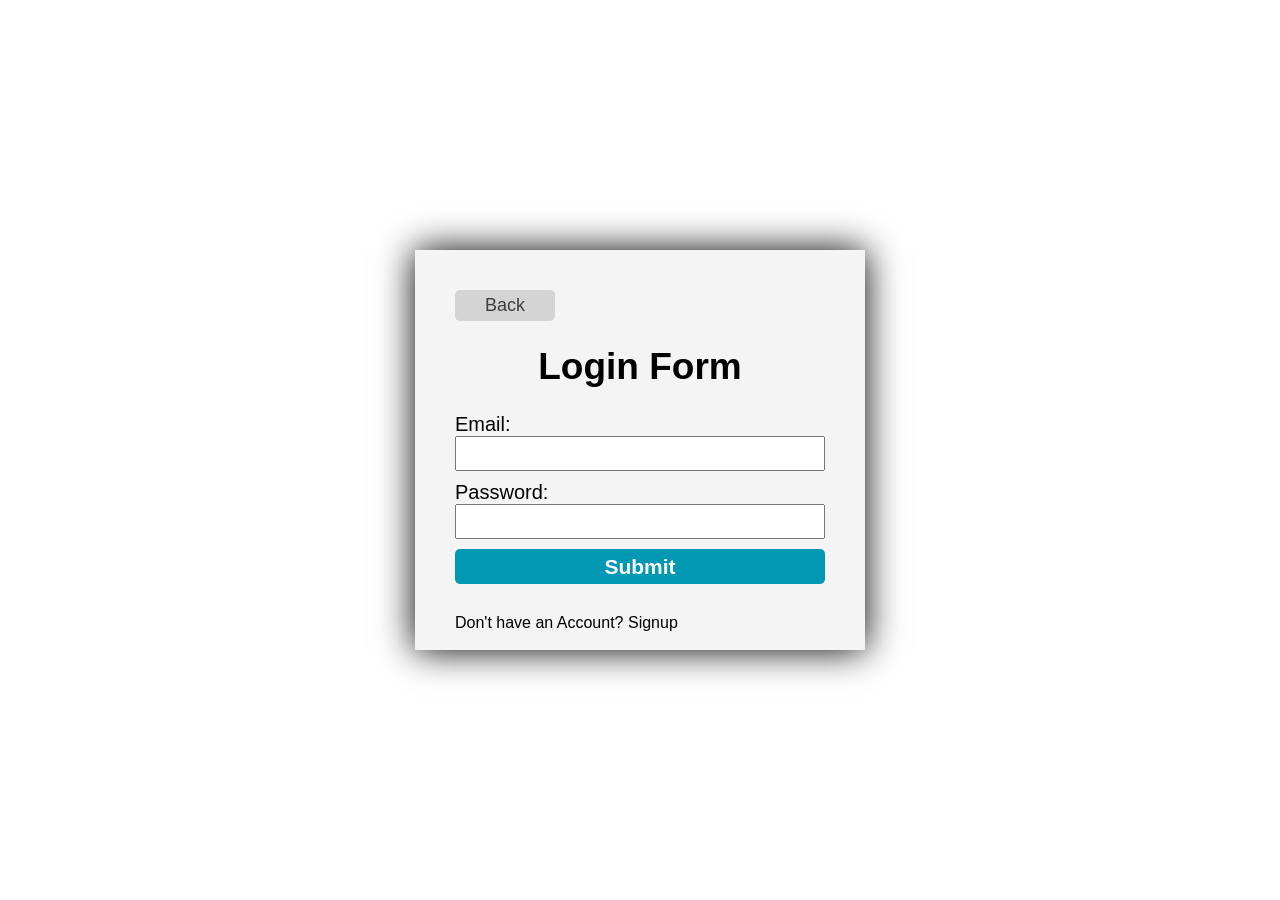
<file: login.html>
<!DOCTYPE html>
<html lang="en">
<head>
    <meta charset="UTF-8">
    <meta name="viewport" content="width=device-width, initial-scale=1.0">
    <title>Login: Ramesh</title>
    <link rel="stylesheet" href="login_style.css">
</head>
<body>
    <div class="container">
        <a href="index.html"><button id="back_btn">Back</button></a>
        <h2>Login Form</h2>
        <form method="post">
            <div>
                <label for="email">Email:</label>
            <input type="email" name="email" id="email">
            </div>
           <div>
             <label for="password">Password:</label>
            <input type="password" name="password" id="password">
           </div>
             <a href="index.html"><button id="login_btn">Submit</button></a>
            <span>Don't have an Account? Signup</span>
        </form>
    </div>
</body>
</html>
</file>
<file: login_style.css>
* {
    margin: 0;
    padding: 0;
    box-sizing: border-box;
    font-family: Arial, Helvetica, sans-serif;
}

body {
    height: 100vh;
    width: 100vw;
    display: flex;
    align-items: center;
    justify-content: center;
    background-color: white;
}

.container {
    display: flex;
    flex-direction: column;
    flex-shrink: 1;
    margin: 30px;
    height: 400px;
    width: 450px;
    border: none;
    padding: 40px;
    gap: 25px;
    box-shadow: 0px 0px 35px black;
    background-color: rgb(245, 244, 244);
}

.container h2 {
    text-align: center;
    font-size: 37px;
}

.container label{
    display: block;
    font-size: 20px;
}

.container div {
    margin-bottom: 10px
}

.container input {
    height: 35px;
    width: 100%;
    font-size: 18px;
}

#login_btn  {
    height: 35px;
    width: 100%;
    background-color: rgb(0, 152, 179);
    color: white;
    font-size: 21px;
    font-weight: 600;
    border: none;
    border-radius: 5px;
    margin-bottom: 30px;
}

#back_btn {
    padding: 5px 20px;
    border: none;
    width: 100px;
    font-size: 18px;
    font-weight: 400;
    border-radius: 5px;
    background-color: rgb(212, 212, 212);
    color: rgb(61, 61, 61);
}
</file>
